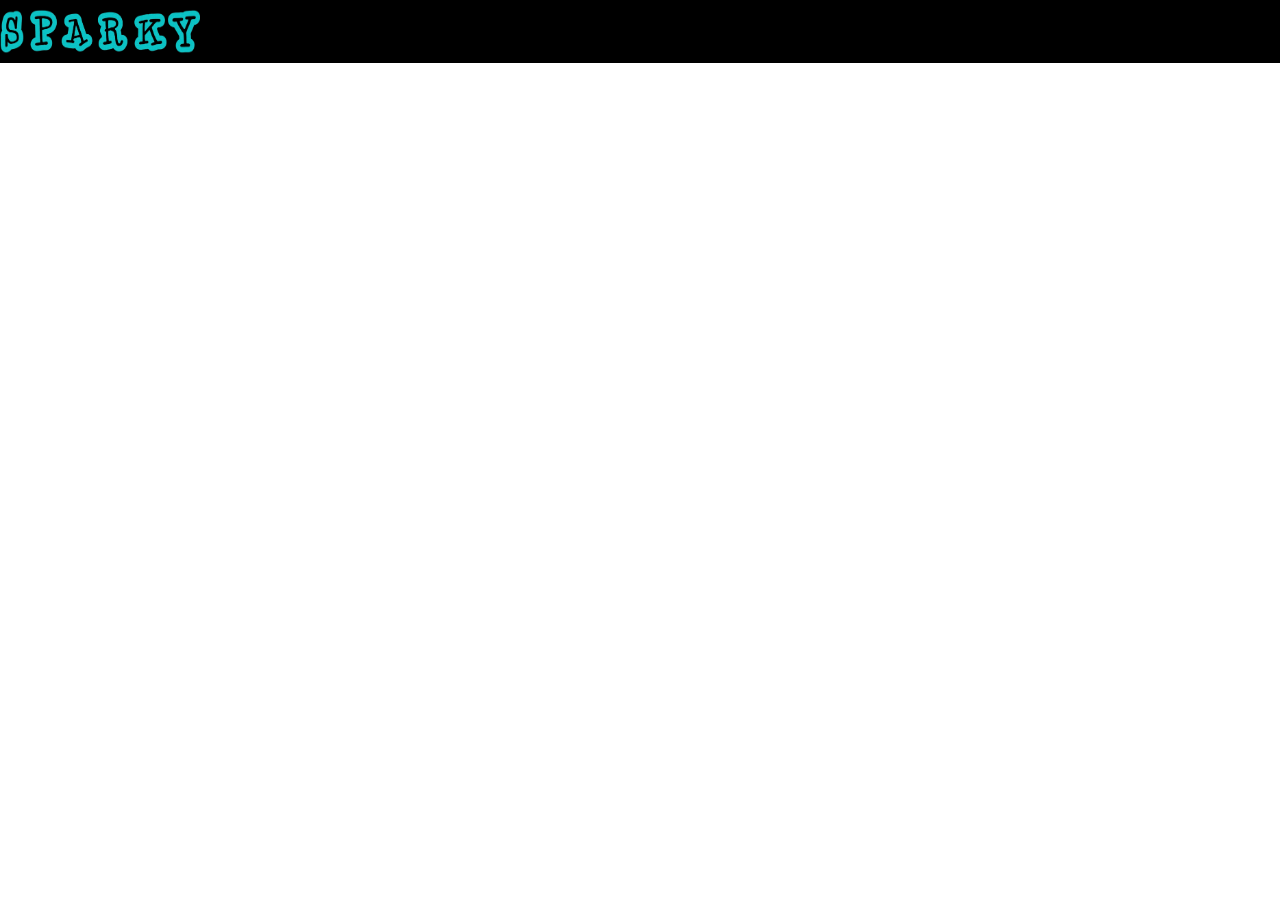
<file: get/index.html>
<html>
  <head>
    <title>Get Sparky JS</title>
    <link rel="stylesheet" href="https://sparkyJSlibary.github.io/assets/styles/header.css">
  </head>
  <body>
    <div id="header">
      <a href="https://sparkyJSlibary.github.io/">
        <img width="200" height="45" src="https://sparkyJSlibary.github.io/assets/images/icons/headerImg.png">
      </a>
    </div>
  </body>
</html>
</file>
